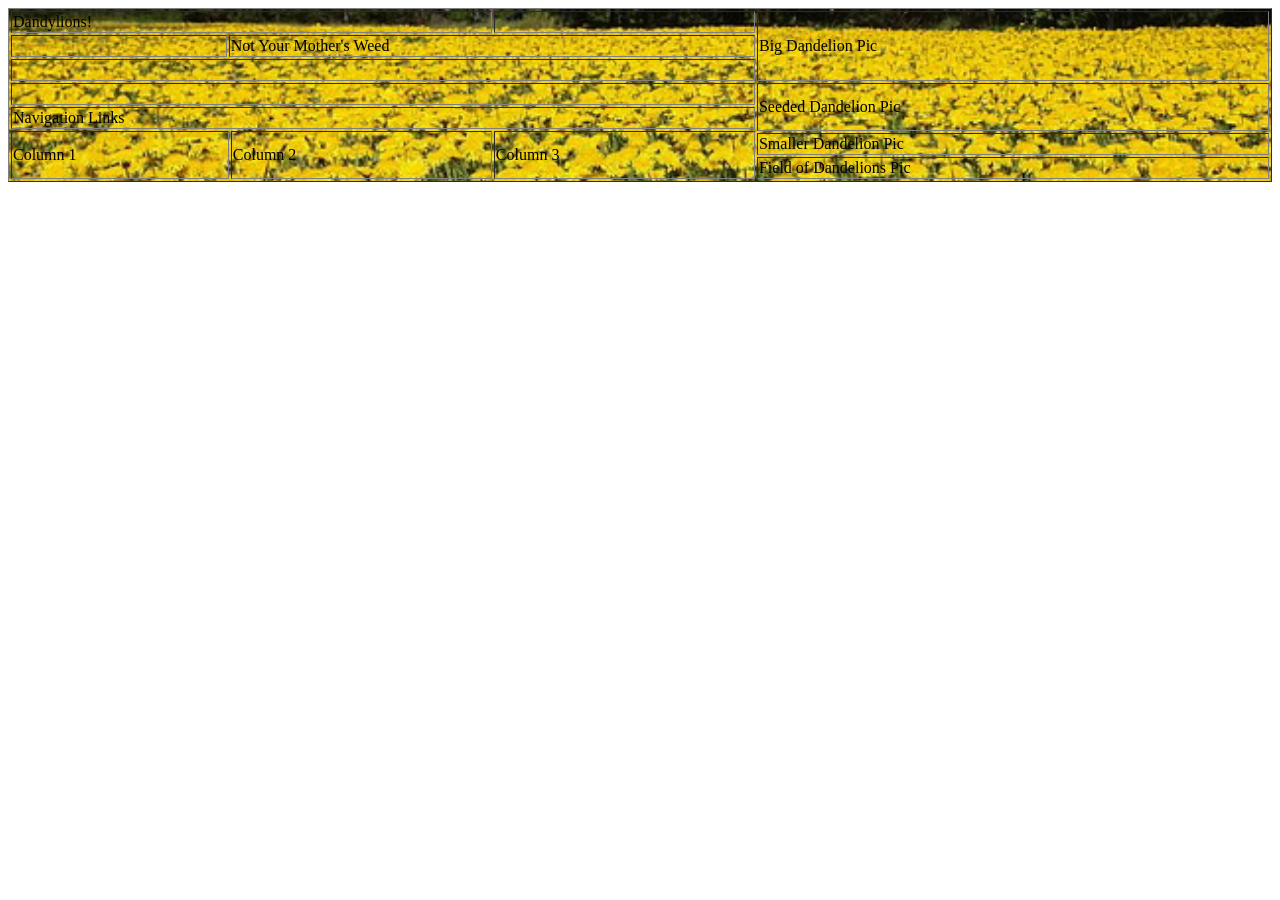
<file: index_table.html>
<!doctype html>
<html>
  <head>
    <meta charset="UTF-8">
    <title>Basic Table for a Layout</title>
    <link rel="stylesheet" 
          type="text/css" 
          href="style.css"> <!-- 1 -->
  </head>
  <body>
    <table role="presentation" style="width: 100%" border="1">
      <tr>
        <td colspan="3">Dandylions!</td>
        <td>&nbsp;</td>
        <td rowspan="3">Big Dandelion Pic</td>
      </tr>
      <tr>
        <td>&nbsp;</td>
        <td colspan="3">Not Your Mother's Weed</td>
      </tr>
      <tr>
        <td colspan="4">&nbsp;</td>
      </tr>
      <tr>
        <td colspan="4">&nbsp;</td>
        <td rowspan="3">Seeded Dandelion Pic</td>
      </tr>
      <tr>
        <td colspan="4">Navigation Links</td>
      </tr>
      <tr>
        <td colspan="2" rowspan="3">Column 1</td>
        <td rowspan="3">Column 2</td>
        <td rowspan="3">Column 3</td>
      </tr>
      <tr>
        <td>Smaller Dandelion Pic</td>
      </tr>
      <tr>
        <td>Field of Dandelions Pic</td>
      </tr>
    </table>
  </body>
</html>
</file>
<file: style.css>
/*
To change this license header, choose License Headers in Project Properties.
To change this template file, choose Tools | Templates
and open the template in the editor.
*/
/* 
    Created on : 22-Feb-2015, 4:53:54 PM
    Author     : Lenovo
*/

table {
  background-image: url("img/dandelions_01.jpg");
  background-repeat: no-repeat;
  background-size: cover;
}

#banner{
  width: 1200px;
  height: 500px;
  // 3
  position: absolute;
  top: 0px;
  left: 0px;
  
  border: solid 1px blue;
  background-image: url("img/dandelions_top.png");
  background-repeat: no-repeat;
  background-size: cover;
}

#banner h1 {
  position: relative; // 4
  top: 24px;
  left: 7px;
  border: solid 1px blue;
  font-family: serif, "Arial Rounded MT Bold";
  font-stretch:extra-expanded;
  font-variant-caps:small-caps;
  font-size: 50px;
  color: yellow;
}

#banner h2 {
  position: relative;
  top: 24px;
  left: 201px;
  border: solid 1px blue;
  font-family: serif, "Arial Rounded MT Bold";
  font-stretch:extra-expanded;
  font-variant-caps:small-caps;
  font-size: 30px;
  color: orange;
}

nav {
  width: 1200px;
  height: 45px;
  position: absolute;
  top: 500px; // 2
  left: 0px;
  border: solid 1px blue;
  background-image: url("img/dandelions_bottom.png");
  background-repeat: no-repeat;
  background-size: cover;
  font-family: serif, "Arial Rounded MT Bold";
  font-stretch:extra-expanded;
  font-variant-caps:small-caps;
  font-size: 30px;
  color: orange;
}

#column1{
  width: 412px;
  min-height: 700px;
  position: absolute;
  top: 545px;
  left: 0px;
  border: solid 1px blue;
  margin: 5px;
  padding: 5px;
}

#column2{
  width: 466px;
  min-height: 700px;
  position: absolute;
  top: 545px;
  left: 412px;
  border: solid 1px blue;
  margin: 5px;
  padding: 5px;
}

#column2 img {
  float: right;
}

#column3{
  width: 322px;
  min-height: 700px;
  position: absolute;
  top: 545px;
  left: 878px;
  border: solid 1px blue;
  margin: 5px;
  padding: 5px;
}

#rightcol {
  width: 400px;
  min-height: 1312px;
  position: absolute;
  top: 0px;
  left: 1200px;
  border: solid 1px blue;
}

#bigflower, #seededflower, #closeup, #field{
  width: 400px;
  height: 328px;
  // 3
  position: relative;
  top: 0px;
  left: 0px;
  border: solid 1px blue;
}

#bigflower{
  background-image: url("img/bigflower.jpg");
  background-repeat: no-repeat;
  background-size:cover;
}

#seededflower{
  background-image: url("img/seeded.jpg");
  background-repeat: no-repeat;
  background-size:cover;
}

#closeup{
  background-image: url("img/closeup.jpg");
  background-repeat: no-repeat;
  background-size:cover;
}

#field{
  background-image: url("img/dandelions_00.jpg");
  background-repeat: no-repeat;
  background-size:cover;
}
#columns{
  position:absolute;
  top: 1300px;
  left: 0px;
  width: 100%;
  background-color: #bbf0f9;
  
  -moz-column-count: 4;
  -webkit-column-count: 4;
  column-count: 4;
  
  -moz-column-rule: 4px dashed blue;
  -webkit-column-rule: 4px dashed blue;
  column-rule: 4px dashed blue;
}

#columns h1{
  color: blue;
  font-size: x-large;
  -moz-column-span: all;
  -webkit-column-span: all;
  column-span: all;
}
</file>
